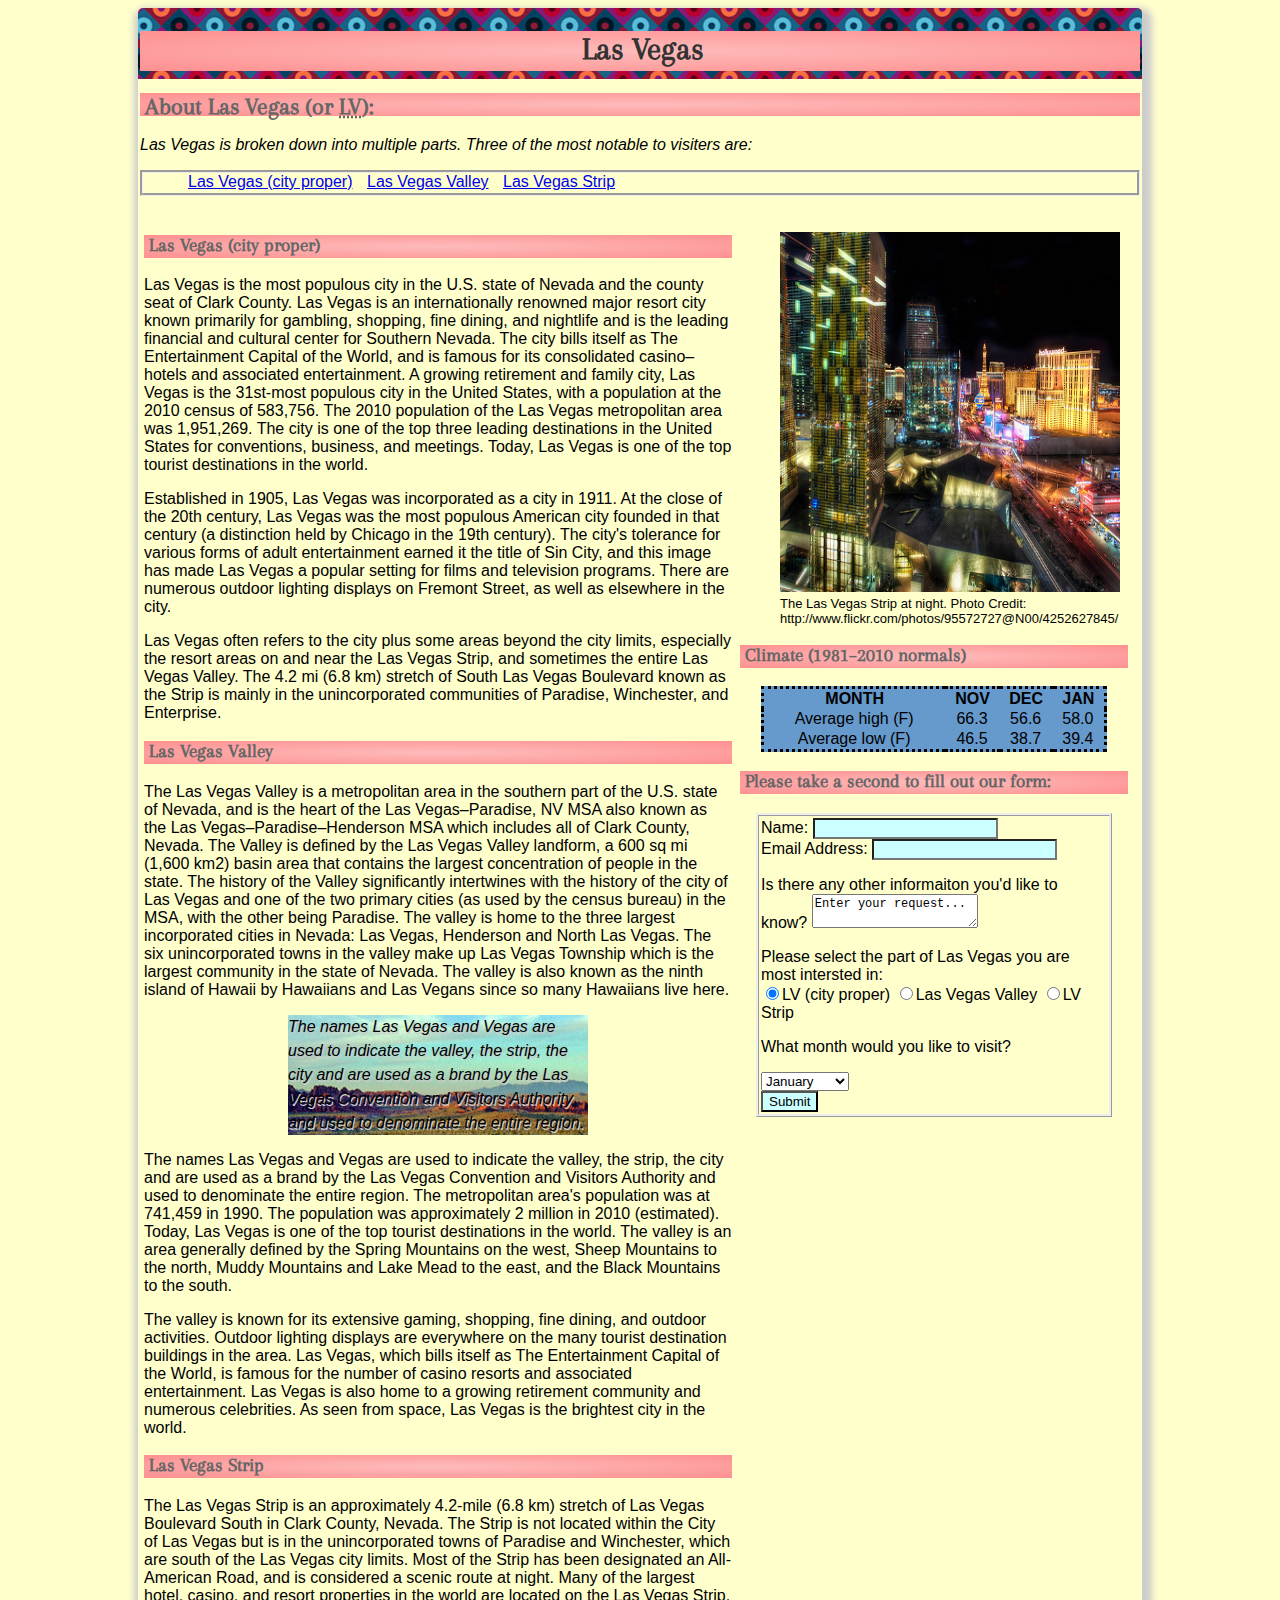
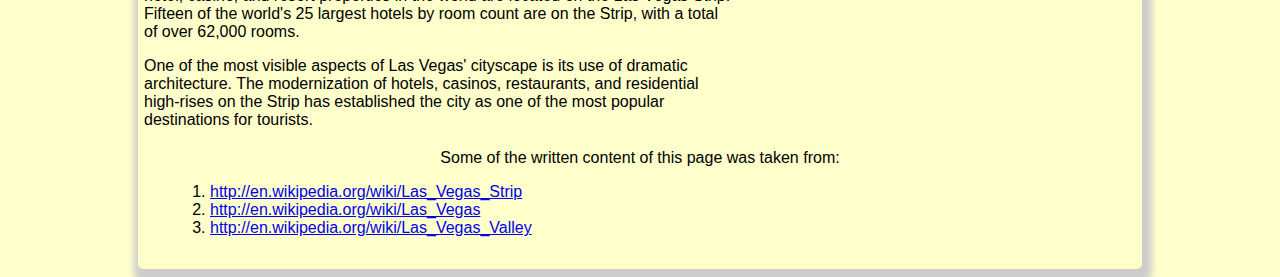
<file: final/index.html>
<!doctype html>
<html lang="en">
	<head>
    	<link href='http://fonts.googleapis.com/css?family=Arapey' rel='stylesheet' type='text/css'>
		<meta charset="UTF-8">
		<title>Untitled Document</title>
        <link href="css/styles.css" type="text/css" rel="stylesheet" />
	</head>

	<body>
    	<div id="wrapper">
            <header>
                <h1>Las Vegas</h1>
                
                <h2>About Las Vegas (or <abbr title="Las Vegas">LV</abbr>):</h2>           
                <p><em>Las Vegas is broken down into multiple parts. Three of the most notable to visiters are:</em></p>
                 <nav>
                    <ul>
                        <li class="nav"><a href="#cityproper">Las Vegas (city proper)</a></li>
                        <li class="nav"><a href="#valley">Las Vegas Valley</a></li>
                        <li class="nav"><a href="#strip">Las Vegas Strip</a></li>
                    </ul>
                 </nav>
             </header> 
             <!-- begin columns -->
             <div id="column1">
                <section>
                    <h3 id="cityproper">Las Vegas (city proper)</h3>
                    <p>Las Vegas is the most populous city in the U.S. state of Nevada and the county seat of Clark County. Las Vegas is an internationally renowned major resort city known primarily for gambling, shopping, fine dining, and nightlife and is the leading financial and cultural center for Southern Nevada. The city bills itself as The Entertainment Capital of the World, and is famous for its consolidated casino–hotels and associated entertainment. A growing retirement and family city, Las Vegas is the 31st-most populous city in the United States, with a population at the 2010 census of 583,756. The 2010 population of the Las Vegas metropolitan area was 1,951,269. The city is one of the top three leading destinations in the United States for conventions, business, and meetings. Today, Las Vegas is one of the top tourist destinations in the world.</p>
                   <p>Established in 1905, Las Vegas was incorporated as a city in 1911. At the close of the 20th century, Las Vegas was the most populous American city founded in that century (a distinction held by Chicago in the 19th century). The city's tolerance for various forms of adult entertainment earned it the title of Sin City, and this image has made Las Vegas a popular setting for films and television programs. There are numerous outdoor lighting displays on Fremont Street, as well as elsewhere in the city.</p>
                    <p>Las Vegas often refers to the city plus some areas beyond the city limits, especially the resort areas on and near the Las Vegas Strip, and sometimes the entire Las Vegas Valley. The 4.2 mi (6.8 km) stretch of South Las Vegas Boulevard known as the Strip is mainly in the unincorporated communities of Paradise, Winchester, and Enterprise.</p>
                </section>               
                <section>
                    <h3 id="valley">Las Vegas Valley</h3>
                    <p>The Las Vegas Valley is a metropolitan area in the southern part of the U.S. state of Nevada, and is the heart of the Las Vegas–Paradise, NV MSA also known as the Las Vegas–Paradise–Henderson MSA which includes all of Clark County, Nevada. The Valley is defined by the Las Vegas Valley landform, a 600 sq mi (1,600 km2) basin area that contains the largest concentration of people in the state. The history of the Valley significantly intertwines with the history of the city of Las Vegas and one of the two primary cities (as used by the census bureau) in the MSA, with the other being Paradise. The valley is home to the three largest incorporated cities in Nevada: Las Vegas, Henderson and North Las Vegas. The six unincorporated towns in the valley make up Las Vegas Township which is the largest community in the state of Nevada. The valley is also known as the ninth island of Hawaii by Hawaiians and Las Vegans since so many Hawaiians live here.</p>
                    <aside>
                        <blockquote><p>The names Las Vegas and Vegas are used to indicate the valley, the strip, the city and are used as a brand by the Las Vegas Convention and Visitors Authority and used to denominate the entire region.</p></blockquote>
                    </aside>
                    <p>The names Las Vegas and Vegas are used to indicate the valley, the strip, the city and are used as a brand by the Las Vegas Convention and Visitors Authority and used to denominate the entire region. The metropolitan area's population was at 741,459 in 1990. The population was approximately 2 million in 2010 (estimated). Today, Las Vegas is one of the top tourist destinations in the world. The valley is an area generally defined by the Spring Mountains on the west, Sheep Mountains to the north, Muddy Mountains and Lake Mead to the east, and the Black Mountains to the south.</p>
                    <p>The valley is known for its extensive gaming, shopping, fine dining, and outdoor activities. Outdoor lighting displays are everywhere on the many tourist destination buildings in the area. Las Vegas, which bills itself as The Entertainment Capital of the World, is famous for the number of casino resorts and associated entertainment. Las Vegas is also home to a growing retirement community and numerous celebrities. As seen from space, Las Vegas is the brightest city in the world.</p>
                </section>                
                <section>
                    <h3 id="strip">Las Vegas Strip</h3>
                    <p>The Las Vegas Strip is an approximately 4.2-mile (6.8 km) stretch of Las Vegas Boulevard South in Clark County, Nevada. The Strip is not located within the City of Las Vegas but is in the unincorporated towns of Paradise and Winchester, which are south of the Las Vegas city limits. Most of the Strip has been designated an All-American Road, and is considered a scenic route at night. Many of the largest hotel, casino, and resort properties in the world are located on the Las Vegas Strip. Fifteen of the world's 25 largest hotels by room count are on the Strip, with a total of over 62,000 rooms.</p>
                    <p>One of the most visible aspects of Las Vegas' cityscape is its use of dramatic architecture. The modernization of hotels, casinos, restaurants, and residential high-rises on the Strip has established the city as one of the most popular destinations for tourists.</p>
                </section>
            </div> <!-- end of column 1 -->
            
            <div id="column2">
                <figure>
                    <img src="images/lasvegas.jpg" class="stripimg" alt="The Las Vegas Strip" />
                    <br />
                    <figcaption>The Las Vegas Strip at night. Photo Credit:<br />
                   		http://www.flickr.com/photos/95572727@N00/4252627845/</figcaption>
                </figure>
                <h3>Climate (1981–2010 normals)</h3>
               <table>
                    <tr>
                        <th>Month</th>
                        <th>Nov</th>
                        <th>Dec</th>
                        <th>Jan</th>
                    </tr>
                    <tr>
                        <td>Average high (F)</td>
                        <td>66.3</td>
                        <td>56.6</td>
                        <td>58.0</td>
                    </tr>
                    <tr>
                        <td>Average low (F)</td>
                        <td>46.5</td>
                        <td>38.7</td>
                        <td>39.4</td>
                    </tr>
               </table>
               <h3>Please take a second to fill out our form:</h3>
               <form action="fakeform.html" method="post" id="form">
               	<label>Name: 
               		<input type="text" name="name" /> 
                </label>
                <br />
                <label>Email Address:
                	<input type="email" name="email" />
                </label>
                <p>Is there any other informaiton you'd like to know?
                	<textarea name="info">Enter your request...</textarea>
                </p>
                <p>Please select the part of Las Vegas you are most intersted in:
                	<br />
                    <input type="radio" name="interest" value="Las Vegas (city proper)" checked="checked" />LV (city proper)
                    <input type="radio" name="interest" value="Las Vegas Valley" />Las Vegas Valley
                    <input type="radio" name="interest" value="Las Vegas Strip" />LV Strip
                 </p>
                 <p>What month would you like to visit?</p>
                 <select name="month">
                 	<option value="January">January</option>
                    <option value="February">February</option>
                    <option value="March">March</option>
                    <option value="April">April</option>
                    <option value="May">May</option>
                    <option value="June">June</option>
                    <option value="July">July</option>
                    <option value="August">August</option>
                    <option value="September">September</option>
                    <option value="October">October</option>
                    <option value="November">November</option>
                    <option value="December">December</option>
                 </select>
                 <br />
                 <input type="submit" name="submit" value="Submit" />
               </form>
            </div> <!-- end of column 2 -->
                
                <footer>
                    <p>Some of the written content of this page was taken from:</p> 
                    <ol>
                        <li><a href="http://en.wikipedia.org/wiki/Las_Vegas_Strip">http://en.wikipedia.org/wiki/Las_Vegas_Strip</a></li>
                        <li><a href="http://en.wikipedia.org/wiki/Las_Vegas">http://en.wikipedia.org/wiki/Las_Vegas</a></li>
                        <li><a href="http://en.wikipedia.org/wiki/Las_Vegas_Valley">http://en.wikipedia.org/wiki/Las_Vegas_Valley</a></li>
                    </ol>
                </footer>
		</div> <!-- end of wrapper -->
	</body>
</html>
</file>
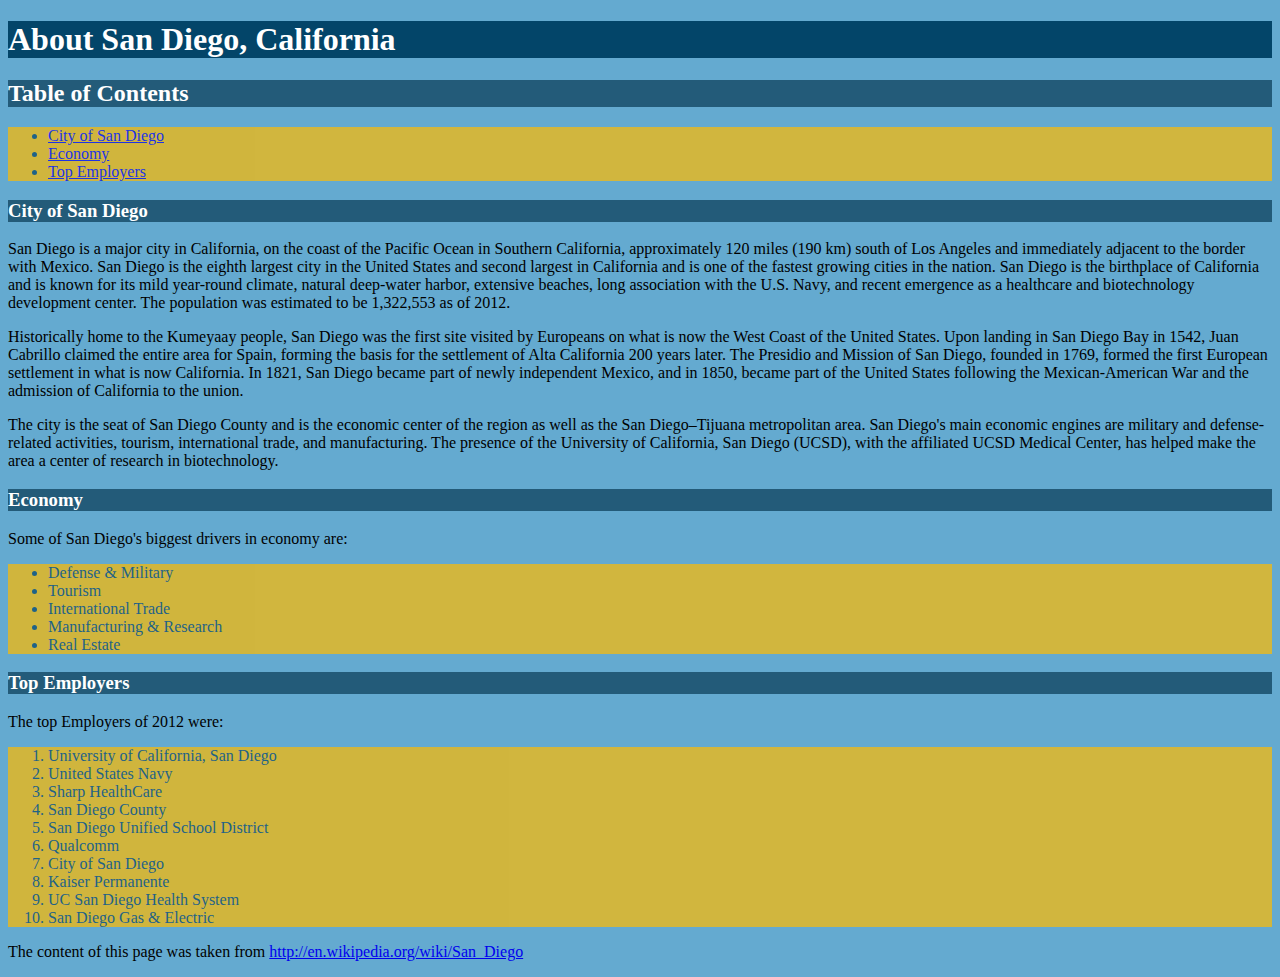
<file: color.html>
<!doctype html>
<html lang="en">
	<head>
		<meta charset="UTF-8">
		<title>Color - San Diego</title>
        <link href="css/styles.css" type="text/css" rel="stylesheet" />
	</head>

	<body>
    <h1>About San Diego, California</h1>
    <h2>Table of Contents</h2>
    <ul>
    	<li><a href="#city">City of San Diego</a></li>
        <li><a href="#economy">Economy</a></li>
        <li><a href="#employers">Top Employers</a></li>
    </ul>
    <h3 id="city">City of San Diego</h3>
    <p>San Diego is a major city in California, on the coast of the Pacific Ocean in Southern California, approximately 120 miles (190 km) south of Los Angeles and immediately adjacent to the border with Mexico. San Diego is the eighth largest city in the United States and second largest in California and is one of the fastest growing cities in the nation. San Diego is the birthplace of California and is known for its mild year-round climate, natural deep-water harbor, extensive beaches, long association with the U.S. Navy, and recent emergence as a healthcare and biotechnology development center. The population was estimated to be 1,322,553 as of 2012.</p>
	<p>Historically home to the Kumeyaay people, San Diego was the first site visited by Europeans on what is now the West Coast of the United States. Upon landing in San Diego Bay in 1542, Juan Cabrillo claimed the entire area for Spain, forming the basis for the settlement of Alta California 200 years later. The Presidio and Mission of San Diego, founded in 1769, formed the first European settlement in what is now California. In 1821, San Diego became part of newly independent Mexico, and in 1850, became part of the United States following the Mexican-American War and the admission of California to the union.</p>
	<p>The city is the seat of San Diego County and is the economic center of the region as well as the San Diego–Tijuana metropolitan area. San Diego's main economic engines are military and defense-related activities, tourism, international trade, and manufacturing. The presence of the University of California, San Diego (UCSD), with the affiliated UCSD Medical Center, has helped make the area a center of research in biotechnology.</p>
    <h3 id="economy">Economy</h3>
    <p>Some of San Diego's biggest drivers in economy are:</p>
    <ul>
    	<li>Defense & Military</li>
        <li>Tourism</li>
        <li>International Trade</li>
        <li>Manufacturing & Research</li>
        <li>Real Estate</li>
    </ul>
    <h3 id="employers">Top Employers</h3>
    <p>The top Employers of 2012 were:</p>
    <ol>
    	<li>University of California, San Diego</li>
        <li>United States Navy</li>
        <li>Sharp HealthCare</li>
        <li>San Diego County</li>
        <li>San Diego Unified School District</li>
        <li>Qualcomm</li>
        <li>City of San Diego</li>
        <li>Kaiser Permanente</li>
        <li>UC San Diego Health System</li>
        <li>San Diego Gas & Electric</li>
    </ol>
    
    
    <p>The content of this page was taken from <a href="http://en.wikipedia.org/wiki/San_Diego">http://en.wikipedia.org/wiki/San_Diego</a></p>

	</body>
</html>
</file>
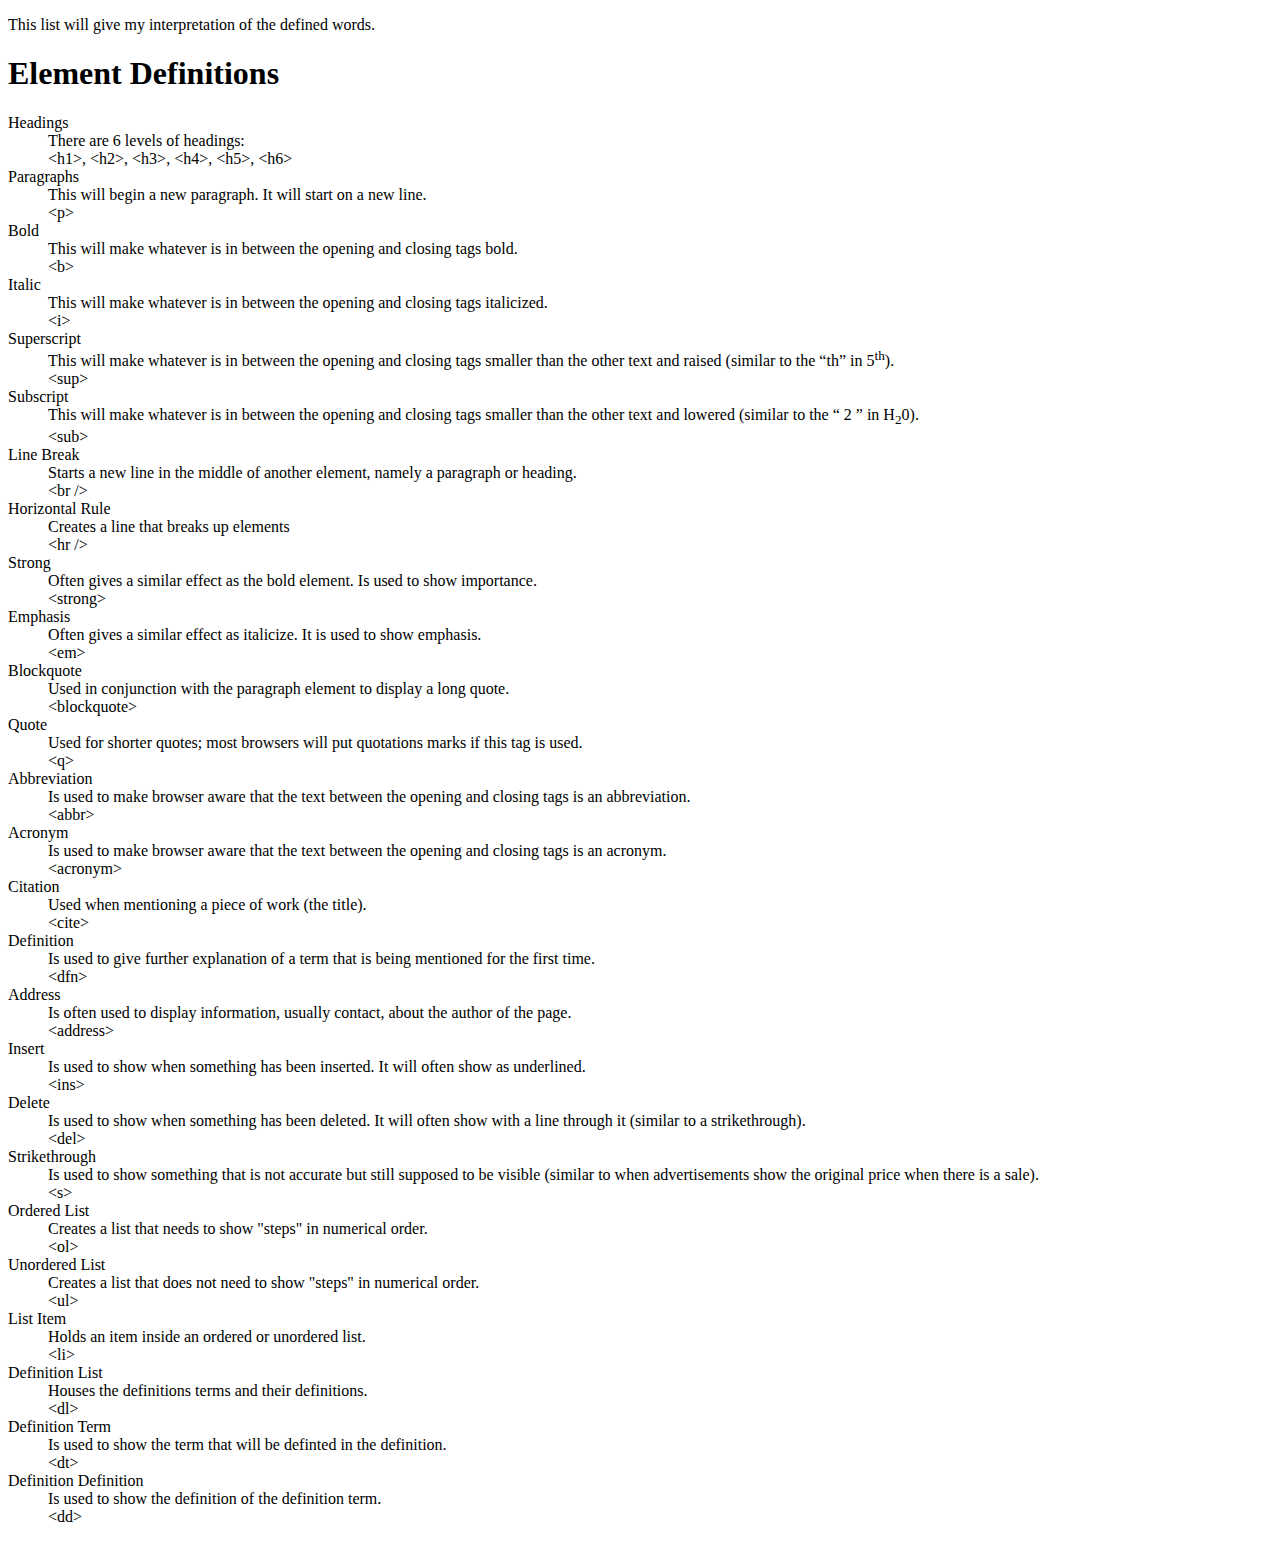
<file: element_definitions.html>
<!doctype html>
<html lang="en">
	<head>
		<meta charset="UTF-8">
		<title>Untitled Document</title>
	</head>

	<body>
    	<p>This list will give my interpretation of the defined words.</p>
        <h1>Element Definitions</h1>
    	<dl>
        	<dt>Headings</dt>
            <dd>There are 6 levels of headings:</dd>
            <dd>&#60;h1&#62;, &#60;h2&#62;, &#60;h3&#62;, &#60;h4&#62;, &#60;h5&#62;, &#60;h6&#62;</dd>
            <dt>Paragraphs</dt>
            <dd>This will begin a new paragraph. It will start on a new line.</dd>
            <dd>&#60;p&#62;</dd>
            <dt>Bold</dt>
            <dd>This will make whatever is in between the opening and closing tags bold.</dd>
            <dd>&#60;b&#62;</dd>
            <dt>Italic</dt>
            <dd>This will make whatever is in between the opening and closing tags italicized.</dd>
            <dd>&#60;i&#62;</dd>
            <dt>Superscript</dt>
            <dd>This will make whatever is in between the opening and closing tags smaller than the other text and raised (similar to the &#8220;th&#8221; in 5<sup>th</sup>).</dd>
            <dd>&#60;sup&#62;</dd>
            <dt>Subscript</dt>
            <dd>This will make whatever is in between the opening and closing tags smaller than the other text and lowered (similar to the &#8220; 2 &#8221; in H<sub>2</sub>0).</dd>
            <dd>&#60;sub&#62;</dd>
            <dt>Line Break</dt>
            <dd>Starts a new line in the middle of another element, namely a paragraph or heading.</dd>
            <dd>&#60;br /&#62;</dd>
            <dt>Horizontal Rule</dt>
            <dd>Creates a line that breaks up elements</dd>
            <dd>&#60;hr /&#62;</dd>
            <dt>Strong</dt>
            <dd>Often gives a similar effect as the bold element. Is used to show importance.</dd>
            <dd>&#60;strong&#62;</dd>
            <dt>Emphasis</dt>
            <dd>Often gives a similar effect as italicize. It is used to show emphasis.</dd>
            <dd>&#60;em&#62;</dd>
            <dt>Blockquote</dt>
            <dd>Used in conjunction with the paragraph element to display a long quote.</dd>
            <dd>&#60;blockquote&#62;</dd>
            <dt>Quote</dt>
            <dd>Used for shorter quotes; most browsers will put quotations marks if this tag is used.</dd>
            <dd>&#60;q&#62;</dd>
            <dt>Abbreviation</dt>
            <dd>Is used to make browser aware that the text between the opening and closing tags is an abbreviation.</dd>
            <dd>&#60;abbr&#62;</dd>
            <dt>Acronym</dt>
            <dd>Is used to make browser aware that the text between the opening and closing tags is an acronym.</dd>
            <dd>&#60;acronym&#62;</dd>
            <dt>Citation</dt>
            <dd>Used when mentioning a piece of work (the title).</dd>
            <dd>&#60;cite&#62;</dd>
            <dt>Definition</dt>
            <dd>Is used to give further explanation of a term that is being mentioned for the first time. </dd>
            <dd>&#60;dfn&#62;</dd>
            <dt>Address</dt>
            <dd>Is often used to display information, usually contact, about the author of the page.</dd>
            <dd>&#60;address&#62;</dd>
            <dt>Insert</dt>
            <dd>Is used to show when something has been inserted. It will often show as underlined. </dd>
            <dd>&#60;ins&#62;</dd>
            <dt>Delete</dt>
            <dd>Is used to show when something has been deleted. It will often show with a line through it (similar to a strikethrough).</dd>
            <dd>&#60;del&#62;</dd>
            <dt>Strikethrough</dt>
            <dd>Is used to show something that is not accurate but still supposed to be visible (similar to when advertisements show the original price when there is a sale).</dd>
            <dd>&#60;s&#62;</dd>
            <dt>Ordered List</dt>
            <dd>Creates a list that needs to show "steps" in numerical order.</dd>
            <dd>&#60;ol&#62;</dd>
            <dt>Unordered List</dt>
            <dd>Creates a list that does not need to show "steps" in numerical order.</dd>
            <dd>&#60;ul&#62;</dd>
            <dt>List Item</dt>
            <dd>Holds an item inside an ordered or unordered list.</dd>
            <dd>&#60;li&#62;</dd>
            <dt>Definition List</dt>
            <dd>Houses the definitions terms and their definitions.</dd>
            <dd>&#60;dl&#62;</dd>
            <dt>Definition Term</dt>
            <dd>Is used to show the term that will be definted in the definition.</dd>
            <dd>&#60;dt&#62;</dd>
            <dt>Definition Definition</dt>
            <dd>Is used to show the definition of the definition term.</dd>
            <dd>&#60;dd&#62;</dd>
        </dl>
	</body>
</html>
</file>
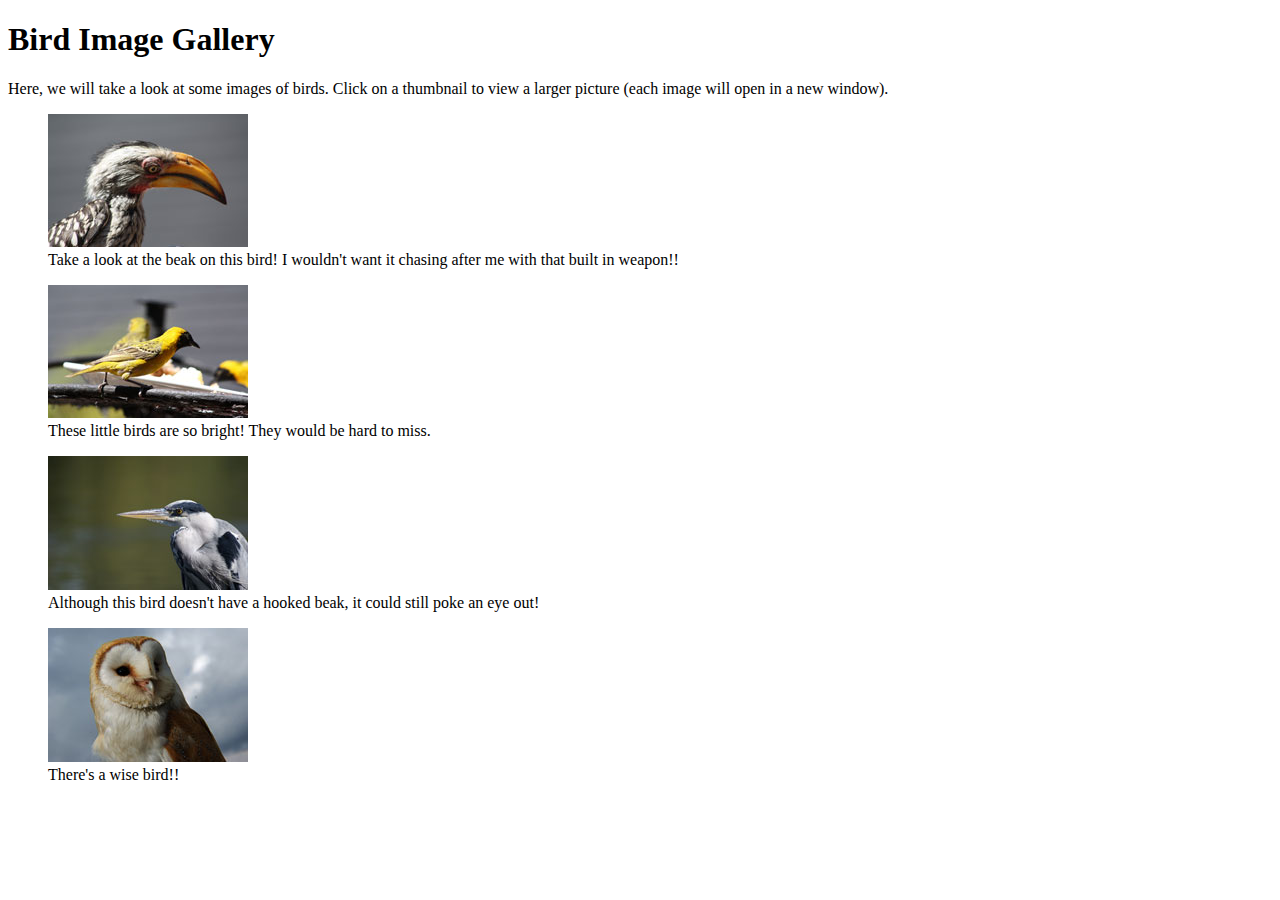
<file: gallery.html>
<!doctype html>
<html lang="en">
	<head>
		<meta charset="UTF-8">
		<title>Bird Image Gallery</title>
	</head>

	<body>
    	<h1>Bird Image Gallery</h1>
        <p>Here, we will take a look at some images of birds. Click on a thumbnail to view a larger picture (each image will open in a new window).</p>
        <figure>
        	<a href="images/bird1.jpg" target="_blank"><img src="images/tn-bird1.jpg" alt="Image of bird with long, hooked, orange beak" /></a>
            <br />
            <figcaption>Take a look at the beak on this bird! I wouldn't want it chasing after me with that built in weapon!!</figcaption>
        </figure>
        <figure>
        	<a href="images/bird2.jpg" target="_blank"><img src="images/tn-bird2.jpg" alt="Image of little yellow birds"/></a>
            <br />
            <figcaption>These little birds are so bright! They would be hard to miss.</figcaption>
        </figure>
        <figure>
        	<a href="images/bird3.jpg" target="_blank"><img src="images/tn-bird3.jpg" alt="Image of grey bird with small, pointed beak."/></a>
            <br />
            <figcaption>Although this bird doesn't have a hooked beak, it could still poke an eye out!</figcaption>
        </figure>
        <figure>
        	<a href="images/bird4.jpg" target="_blank"><img src="images/tn-bird4.jpg" alt="Image of owl." /></a>
            <br />
            <figcaption>There's a wise bird!!</figcaption>
        </figure>
	</body>
</html>
</file>
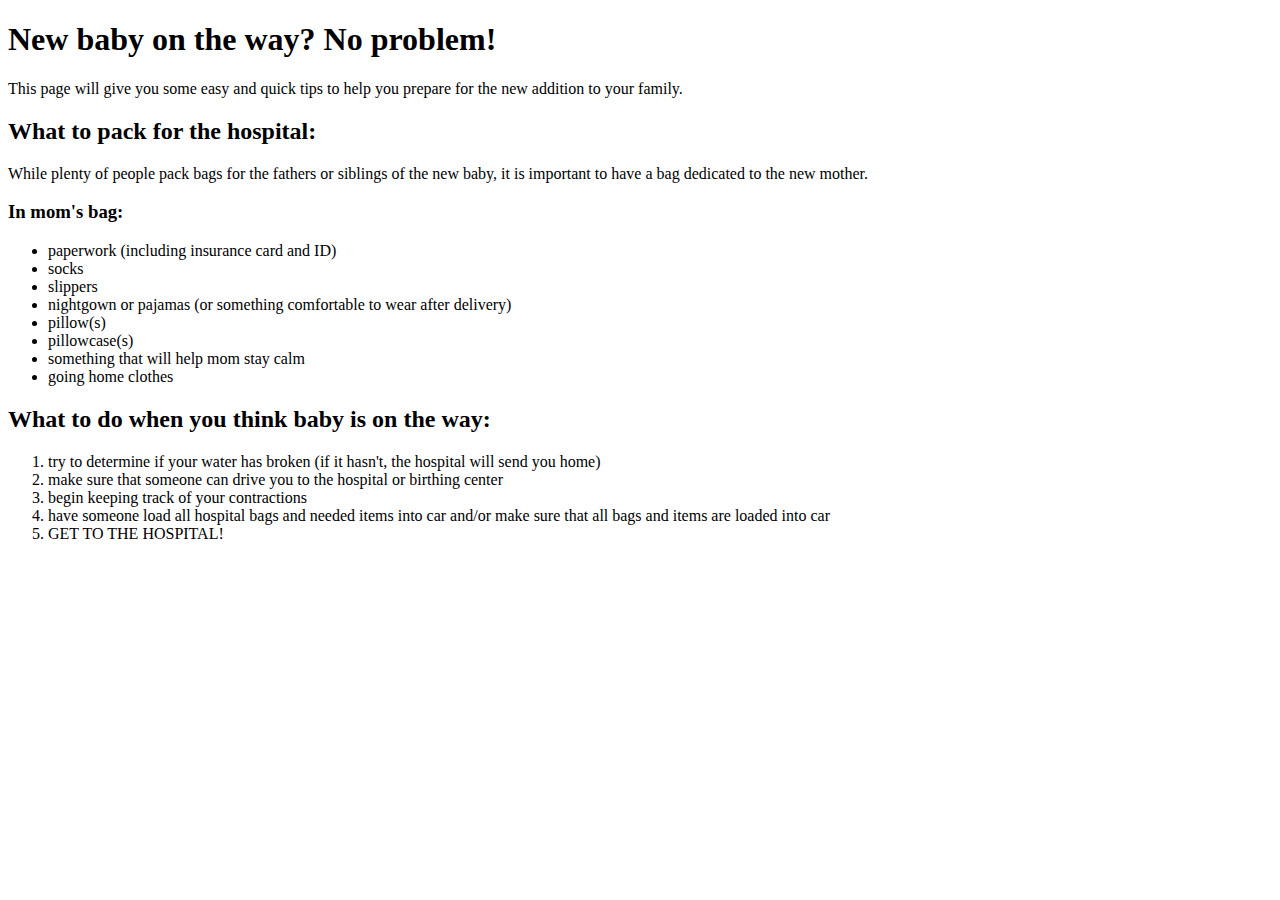
<file: newBabyHelp.html>
<!doctype html>
<html lang="en">
	<head>
		<meta charset="UTF-8">
		<title>A Little Pre-Birth Help</title>
	</head>

	<body>	
    	<h1>New baby on the way? No problem!</h1>
        <p>This page will give you some easy and quick tips to help you prepare for the new addition to your family.</p>
        	<h2>What to pack for the hospital:</h2>
            	<p>While plenty of people pack bags for the fathers or siblings of the new baby, it is important to have a bag dedicated to the new mother.</p>
                <h3>In mom's bag:</h3>
            	<ul>
                	<li>paperwork (including insurance card and ID)</li>
                    <li>socks</li>
                    <li>slippers</li>
                    <li>nightgown or pajamas (or something comfortable to wear after delivery)</li>
                    <li>pillow(s)</li>
                    <li>pillowcase(s)</li>
                    <li>something that will help mom stay calm</li>
                    <li>going home clothes</li> 
                </ul>
            <h2>What to do when you think baby is on the way:</h2>
            	<ol>
                	<li>try to determine if your water has broken (if it hasn't, the hospital will send you home)</li>
                    <li>make sure that someone can drive you to the hospital or birthing center</li>
                    <li>begin keeping track of your contractions</li>
                    <li>have someone load all hospital bags and needed items into car and/or make sure that all bags and items are loaded into car</li>
                    <li>GET TO THE HOSPITAL!</li>
                </ol>
	</body>
</html>
</file>
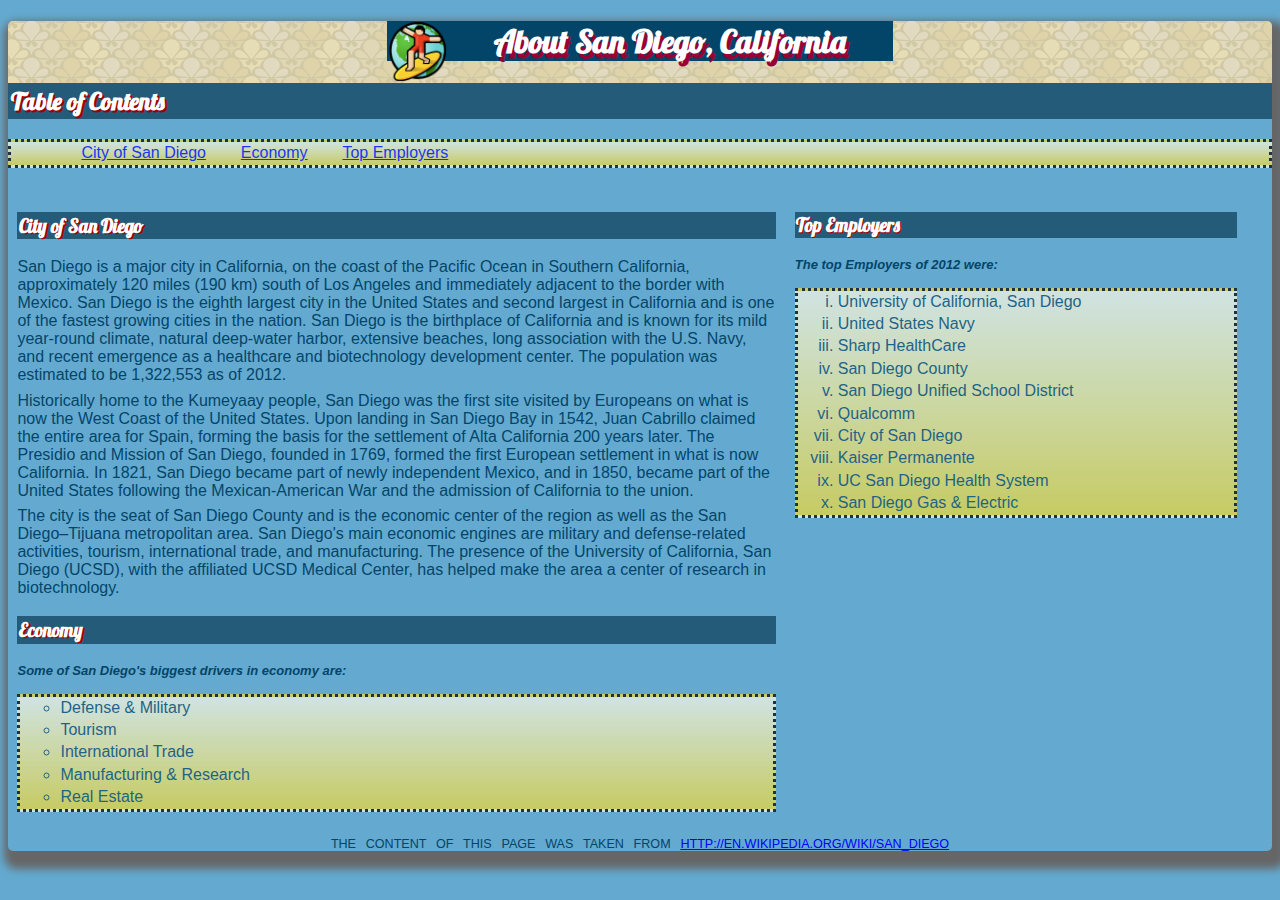
<file: backgrounds/backgrounds.html>
<!doctype html>
<html lang="en">
	<head>
    	<link href='http://fonts.googleapis.com/css?family=Lobster' rel='stylesheet' type='text/css'>
		<meta charset="UTF-8">
		<title>Color - San Diego</title>
        <link href="css/styles.css" type="text/css" rel="stylesheet" />
	</head>

	<body>
    <div id="wrapper">
    	<div id="header">
        	<img src="images/surfer.png" class="icon" alt="surfer icon" />
    		<h1>About San Diego, California</h1>
    	 </div>
    	<h2>Table of Contents</h2>
   		<ul>
    		<li class="toc"><a href="#city">City of San Diego</a></li>
        	<li class="toc"><a href="#economy">Economy</a></li>
        	<li class="toc"><a href="#employers">Top Employers</a></li>
    	</ul>
        <div id="column1">
    		<h3 id="city">City of San Diego</h3>
    		<p>San Diego is a major city in California, on the coast of the Pacific Ocean in Southern California, approximately 120 miles (190 km) south of Los Angeles and immediately adjacent to the border with Mexico. San Diego is the eighth largest city in the United States and second largest in California and is one of the fastest growing cities in the nation. San Diego is the birthplace of California and is known for its mild year-round climate, natural deep-water harbor, extensive beaches, long association with the U.S. Navy, and recent emergence as a healthcare and biotechnology development center. The population was estimated to be 1,322,553 as of 2012.</p>
			<p>Historically home to the Kumeyaay people, San Diego was the first site visited by Europeans on what is now the West Coast of the United States. Upon landing in San Diego Bay in 1542, Juan Cabrillo claimed the entire area for Spain, forming the basis for the settlement of Alta California 200 years later. The Presidio and Mission of San Diego, founded in 1769, formed the first European settlement in what is now California. In 1821, San Diego became part of newly independent Mexico, and in 1850, became part of the United States following the Mexican-American War and the admission of California to the union.</p>
			<p>The city is the seat of San Diego County and is the economic center of the region as well as the San Diego–Tijuana metropolitan area. San Diego's main economic engines are military and defense-related activities, tourism, international trade, and manufacturing. The presence of the University of California, San Diego (UCSD), with the affiliated UCSD Medical Center, has helped make the area a center of research in biotechnology.</p>
    		<h3 id="economy">Economy</h3>
    		<p class="listheading">Some of San Diego's biggest drivers in economy are:</p>
    		<ul>
    			<li>Defense & Military</li>
        		<li>Tourism</li>
        		<li>International Trade</li>
        		<li>Manufacturing & Research</li>
        		<li>Real Estate</li>
    		</ul>
        </div>
        <div id="column2">
    		<h3 id="employers">Top Employers</h3>
    		<p class="listheading">The top Employers of 2012 were:</p>
    		<ol>
    			<li>University of California, San Diego</li>
        		<li>United States Navy</li>
        		<li>Sharp HealthCare</li>
        		<li>San Diego County</li>
        		<li>San Diego Unified School District</li>
        		<li>Qualcomm</li>
        		<li>City of San Diego</li>
        		<li>Kaiser Permanente</li>
        		<li>UC San Diego Health System</li>
        		<li>San Diego Gas & Electric</li>
    		</ol>
    	</div>
    
    	<div id="footer">
    		<p id="source">The content of this page was taken from <a href="http://en.wikipedia.org/wiki/San_Diego">http://en.wikipedia.org/wiki/San_Diego</a></p>
        </div>
	</div>
	</body>
</html>
</file>
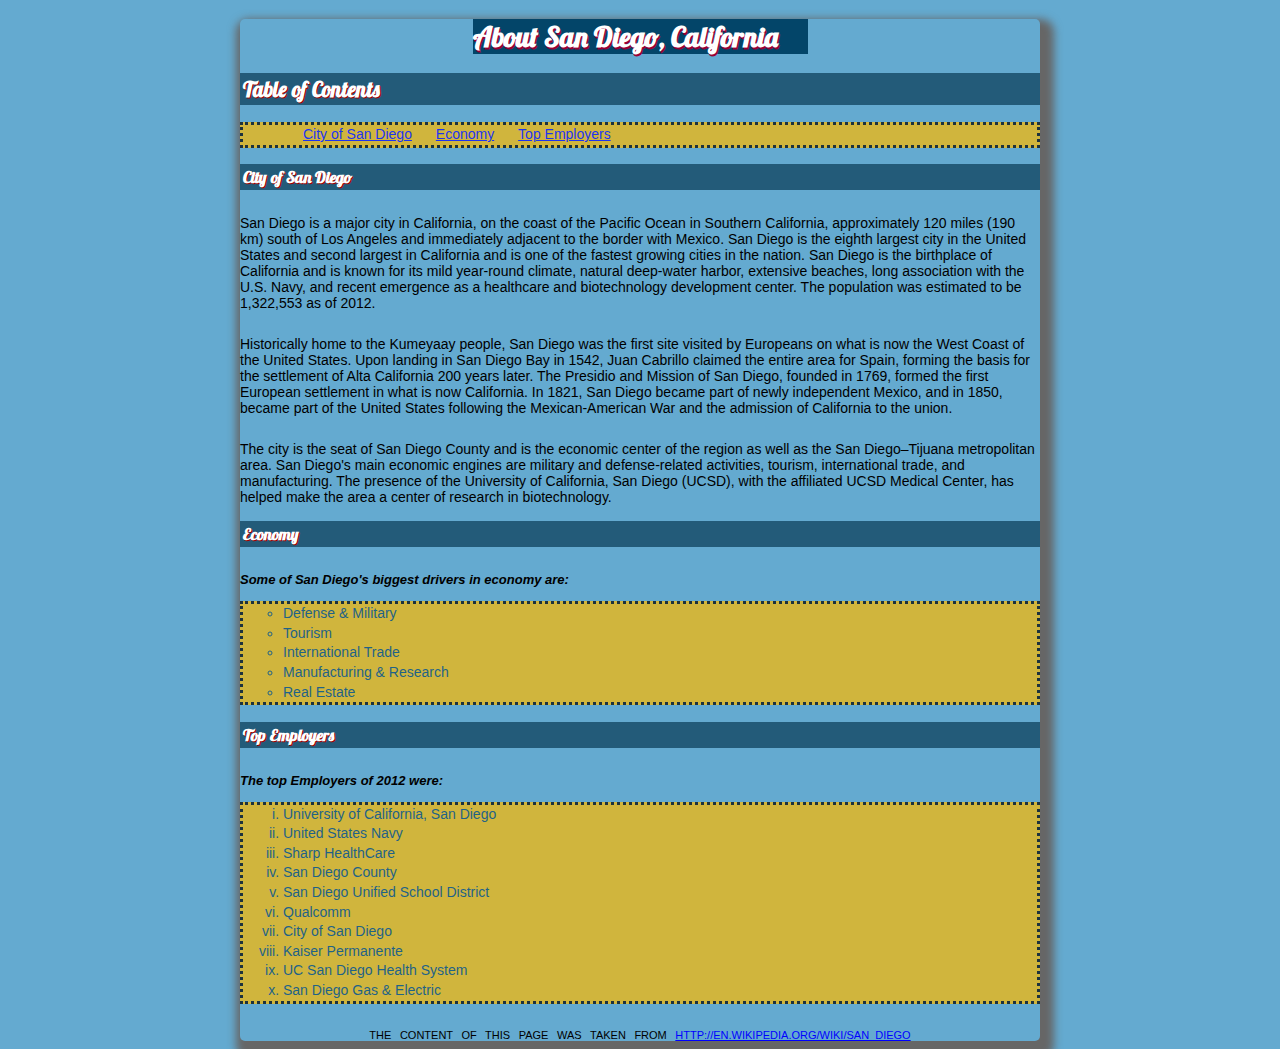
<file: box/box-model.html>
<!doctype html>
<html lang="en">
	<head>
    	<link href='http://fonts.googleapis.com/css?family=Lobster' rel='stylesheet' type='text/css'>
		<meta charset="UTF-8">
		<title>Color - San Diego</title>
        <link href="css/styles.css" type="text/css" rel="stylesheet" />
	</head>

	<body>
    <div id="wrapper">
    	<div id="header">
    		<h1>About San Diego, California</h1>
    	 </div>
    	<h2>Table of Contents</h2>
   		<ul>
    		<li class="toc"><a href="#city">City of San Diego</a></li>
        	<li class="toc"><a href="#economy">Economy</a></li>
        	<li class="toc"><a href="#employers">Top Employers</a></li>
    	</ul>
    	<h3 id="city">City of San Diego</h3>
    	<p>San Diego is a major city in California, on the coast of the Pacific Ocean in Southern California, approximately 120 miles (190 km) south of Los Angeles and immediately adjacent to the border with Mexico. San Diego is the eighth largest city in the United States and second largest in California and is one of the fastest growing cities in the nation. San Diego is the birthplace of California and is known for its mild year-round climate, natural deep-water harbor, extensive beaches, long association with the U.S. Navy, and recent emergence as a healthcare and biotechnology development center. The population was estimated to be 1,322,553 as of 2012.</p>
		<p>Historically home to the Kumeyaay people, San Diego was the first site visited by Europeans on what is now the West Coast of the United States. Upon landing in San Diego Bay in 1542, Juan Cabrillo claimed the entire area for Spain, forming the basis for the settlement of Alta California 200 years later. The Presidio and Mission of San Diego, founded in 1769, formed the first European settlement in what is now California. In 1821, San Diego became part of newly independent Mexico, and in 1850, became part of the United States following the Mexican-American War and the admission of California to the union.</p>
		<p>The city is the seat of San Diego County and is the economic center of the region as well as the San Diego–Tijuana metropolitan area. San Diego's main economic engines are military and defense-related activities, tourism, international trade, and manufacturing. The presence of the University of California, San Diego (UCSD), with the affiliated UCSD Medical Center, has helped make the area a center of research in biotechnology.</p>
    	<h3 id="economy">Economy</h3>
    	<p class="listheading">Some of San Diego's biggest drivers in economy are:</p>
    	<ul>
    		<li>Defense & Military</li>
        	<li>Tourism</li>
        	<li>International Trade</li>
        	<li>Manufacturing & Research</li>
        	<li>Real Estate</li>
    	</ul>
    	<h3 id="employers">Top Employers</h3>
    	<p class="listheading">The top Employers of 2012 were:</p>
    	<ol>
    		<li>University of California, San Diego</li>
        	<li>United States Navy</li>
        	<li>Sharp HealthCare</li>
        	<li>San Diego County</li>
        	<li>San Diego Unified School District</li>
        	<li>Qualcomm</li>
        	<li>City of San Diego</li>
        	<li>Kaiser Permanente</li>
        	<li>UC San Diego Health System</li>
        	<li>San Diego Gas & Electric</li>
    	</ol>
    
    
    	<p id="source">The content of this page was taken from <a href="http://en.wikipedia.org/wiki/San_Diego">http://en.wikipedia.org/wiki/San_Diego</a></p>
	</div>
	</body>
</html>
</file>
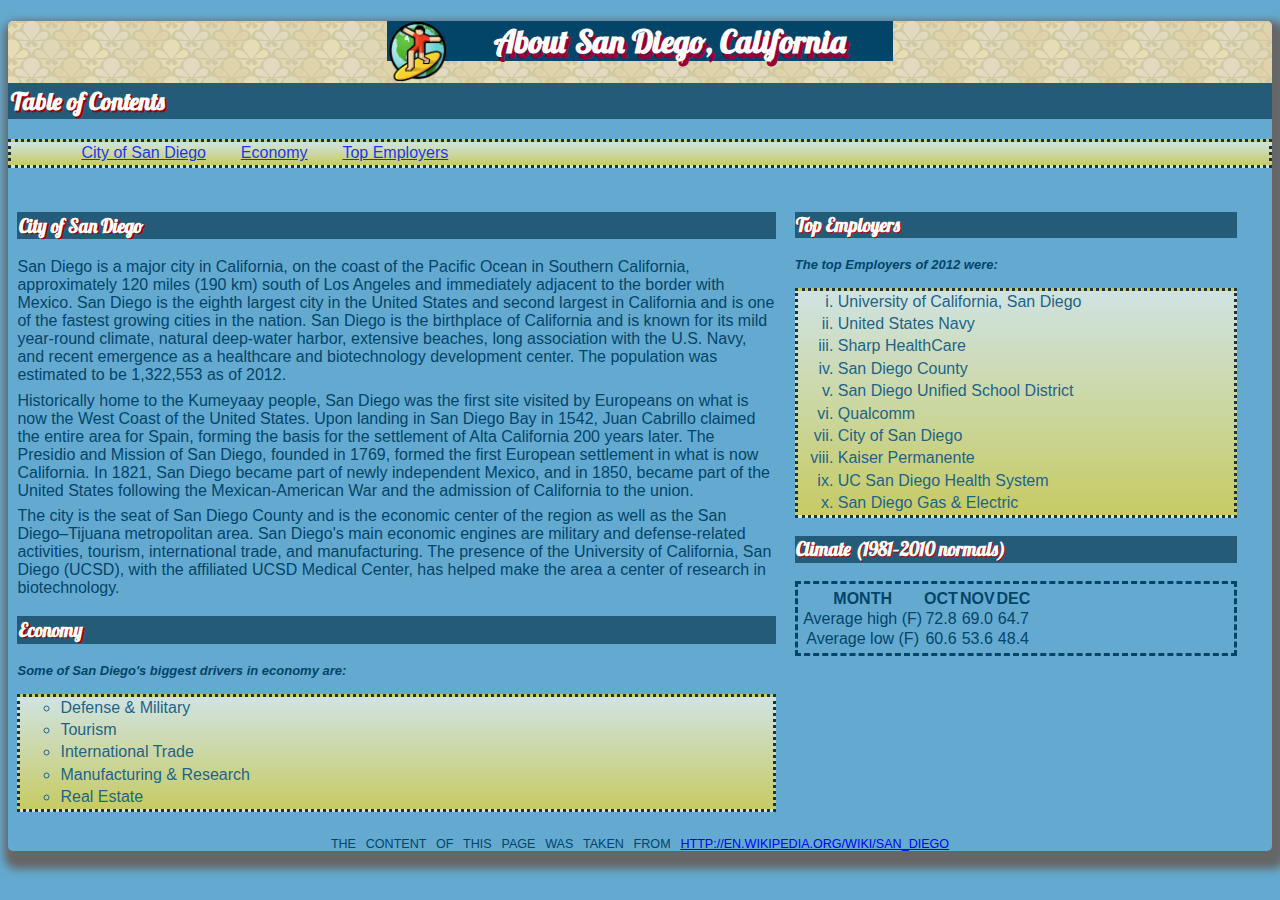
<file: html5/html5-layout-tables.html>
<!doctype html>
<html lang="en">
	<head>
    	<link href='http://fonts.googleapis.com/css?family=Lobster' rel='stylesheet' type='text/css'>
		<meta charset="UTF-8">
		<title>Color - San Diego</title>
        <link href="css/styles.css" type="text/css" rel="stylesheet" />
        <!--[if lt IE 9]>
		<script src="dist/html5shiv.js"></script>
		<![endif]-->
	</head>

	<body>
    <div id="wrapper">
    	<header>
        	<img src="images/surfer.png" class="icon" alt="surfer icon" />
    		<h1>About San Diego, California</h1>
    	 </header>
    	<nav>
        	<h2>Table of Contents</h2>
   			<ul>
    			<li class="toc"><a href="#city">City of San Diego</a></li>
        		<li class="toc"><a href="#economy">Economy</a></li>
        		<li class="toc"><a href="#employers">Top Employers</a></li>
    		</ul>
        </nav>
        <div id="column1">
    		<section>
            	<h3 id="city">City of San Diego</h3>
    			<p>San Diego is a major city in California, on the coast of the Pacific Ocean in Southern California, approximately 120 miles (190 km) south of Los Angeles and immediately adjacent to the border with Mexico. San Diego is the eighth largest city in the United States and second largest in California and is one of the fastest growing cities in the nation. San Diego is the birthplace of California and is known for its mild year-round climate, natural deep-water harbor, extensive beaches, long association with the U.S. Navy, and recent emergence as a healthcare and biotechnology development center. The population was estimated to be 1,322,553 as of 2012.</p>
				<p>Historically home to the Kumeyaay people, San Diego was the first site visited by Europeans on what is now the West Coast of the United States. Upon landing in San Diego Bay in 1542, Juan Cabrillo claimed the entire area for Spain, forming the basis for the settlement of Alta California 200 years later. The Presidio and Mission of San Diego, founded in 1769, formed the first European settlement in what is now California. In 1821, San Diego became part of newly independent Mexico, and in 1850, became part of the United States following the Mexican-American War and the admission of California to the union.</p>
				<p>The city is the seat of San Diego County and is the economic center of the region as well as the San Diego–Tijuana metropolitan area. San Diego's main economic engines are military and defense-related activities, tourism, international trade, and manufacturing. The presence of the University of California, San Diego (UCSD), with the affiliated UCSD Medical Center, has helped make the area a center of research in biotechnology.</p>
            </section>
            <aside>
    			<h3 id="economy">Economy</h3>
    			<p class="listheading">Some of San Diego's biggest drivers in economy are:</p>
    			<ul>
    				<li>Defense & Military</li>
        			<li>Tourism</li>
        			<li>International Trade</li>
        			<li>Manufacturing & Research</li>
        			<li>Real Estate</li>
    			</ul>
            </aside>
        </div>
        <div id="column2">
        	<aside>
    			<h3 id="employers">Top Employers</h3>
    			<p class="listheading">The top Employers of 2012 were:</p>
    			<ol>
    				<li>University of California, San Diego</li>
        			<li>United States Navy</li>
        			<li>Sharp HealthCare</li>
        			<li>San Diego County</li>
        			<li>San Diego Unified School District</li>
        			<li>Qualcomm</li>
        			<li>City of San Diego</li>
        			<li>Kaiser Permanente</li>
        			<li>UC San Diego Health System</li>
        			<li>San Diego Gas & Electric</li>
            	</ol>
           <h3>Climate (1981–2010 normals)</h3>
           <table>
           		<tr>
                	<th>Month</th>
                	<th>Oct</th>
                    <th>Nov</th>
                    <th>Dec</th>
                </tr>
                <tr>
                	<td>Average high (F)</td>
                    <td>72.8</td>
                    <td>69.0</td>
                    <td>64.7</td>
                </tr>
                <tr>
                	<td>Average low (F)</td>
                    <td>60.6</td>
                    <td>53.6</td>
                    <td>48.4</td>
                </tr>
           </table>
           </aside>     
    	</div>
    
    	<footer>
    		<p id="source">The content of this page was taken from <a href="http://en.wikipedia.org/wiki/San_Diego">http://en.wikipedia.org/wiki/San_Diego</a></p>
        </footer>
	</div>
	</body>
</html>
</file>
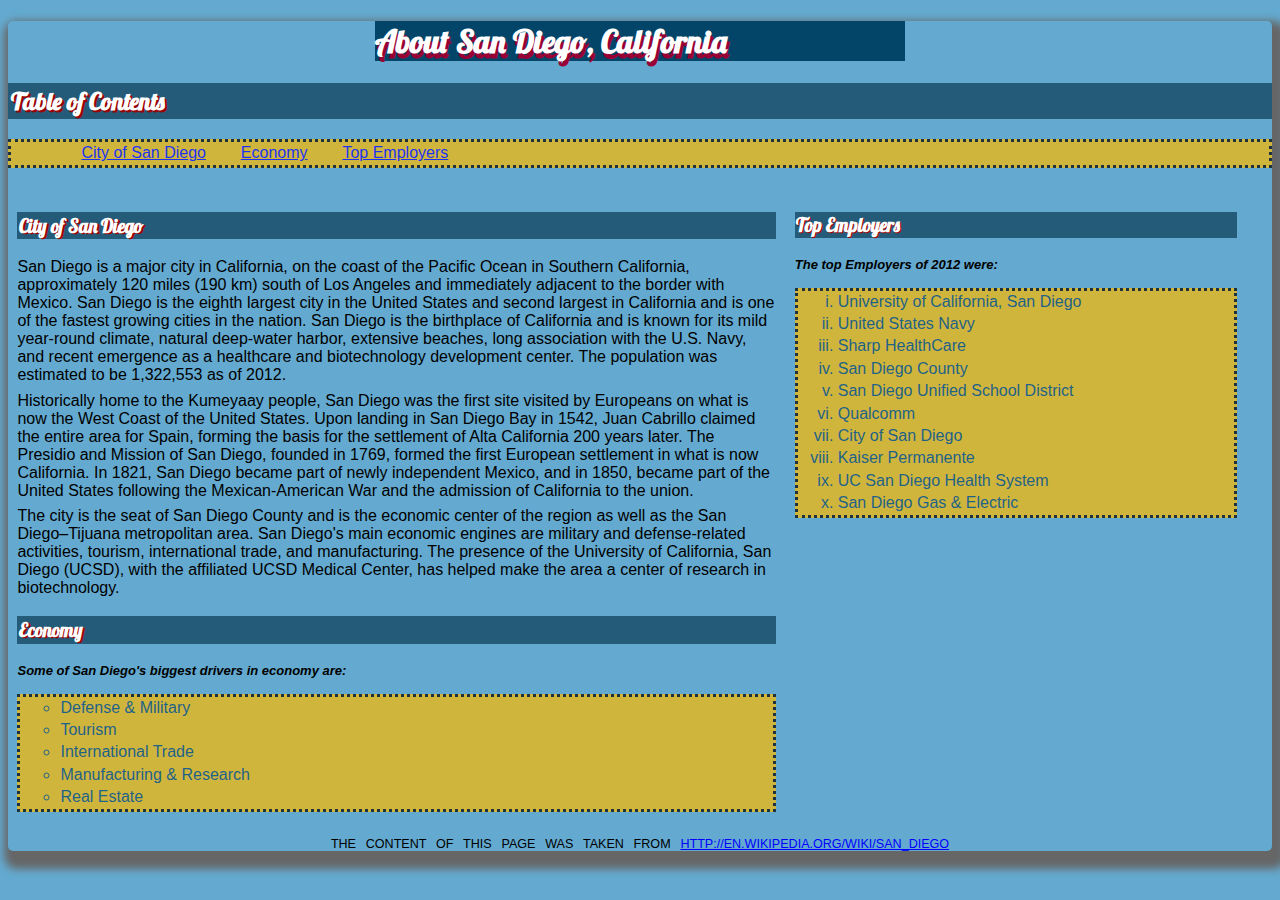
<file: layout/layout.html>
<!doctype html>
<html lang="en">
	<head>
    	<link href='http://fonts.googleapis.com/css?family=Lobster' rel='stylesheet' type='text/css'>
		<meta charset="UTF-8">
		<title>Color - San Diego</title>
        <link href="css/styles.css" type="text/css" rel="stylesheet" />
	</head>

	<body>
    <div id="wrapper">
    	<div id="header">
    		<h1>About San Diego, California</h1>
    	 </div>
    	<h2>Table of Contents</h2>
   		<ul>
    		<li class="toc"><a href="#city">City of San Diego</a></li>
        	<li class="toc"><a href="#economy">Economy</a></li>
        	<li class="toc"><a href="#employers">Top Employers</a></li>
    	</ul>
        <div id="column1">
    		<h3 id="city">City of San Diego</h3>
    		<p>San Diego is a major city in California, on the coast of the Pacific Ocean in Southern California, approximately 120 miles (190 km) south of Los Angeles and immediately adjacent to the border with Mexico. San Diego is the eighth largest city in the United States and second largest in California and is one of the fastest growing cities in the nation. San Diego is the birthplace of California and is known for its mild year-round climate, natural deep-water harbor, extensive beaches, long association with the U.S. Navy, and recent emergence as a healthcare and biotechnology development center. The population was estimated to be 1,322,553 as of 2012.</p>
			<p>Historically home to the Kumeyaay people, San Diego was the first site visited by Europeans on what is now the West Coast of the United States. Upon landing in San Diego Bay in 1542, Juan Cabrillo claimed the entire area for Spain, forming the basis for the settlement of Alta California 200 years later. The Presidio and Mission of San Diego, founded in 1769, formed the first European settlement in what is now California. In 1821, San Diego became part of newly independent Mexico, and in 1850, became part of the United States following the Mexican-American War and the admission of California to the union.</p>
			<p>The city is the seat of San Diego County and is the economic center of the region as well as the San Diego–Tijuana metropolitan area. San Diego's main economic engines are military and defense-related activities, tourism, international trade, and manufacturing. The presence of the University of California, San Diego (UCSD), with the affiliated UCSD Medical Center, has helped make the area a center of research in biotechnology.</p>
    		<h3 id="economy">Economy</h3>
    		<p class="listheading">Some of San Diego's biggest drivers in economy are:</p>
    		<ul>
    			<li>Defense & Military</li>
        		<li>Tourism</li>
        		<li>International Trade</li>
        		<li>Manufacturing & Research</li>
        		<li>Real Estate</li>
    		</ul>
        </div>
        <div id="column2">
    		<h3 id="employers">Top Employers</h3>
    		<p class="listheading">The top Employers of 2012 were:</p>
    		<ol>
    			<li>University of California, San Diego</li>
        		<li>United States Navy</li>
        		<li>Sharp HealthCare</li>
        		<li>San Diego County</li>
        		<li>San Diego Unified School District</li>
        		<li>Qualcomm</li>
        		<li>City of San Diego</li>
        		<li>Kaiser Permanente</li>
        		<li>UC San Diego Health System</li>
        		<li>San Diego Gas & Electric</li>
    		</ol>
    	</div>
    
    	<div id="footer">
    		<p id="source">The content of this page was taken from <a href="http://en.wikipedia.org/wiki/San_Diego">http://en.wikipedia.org/wiki/San_Diego</a></p>
        </div>
	</div>
	</body>
</html>
</file>
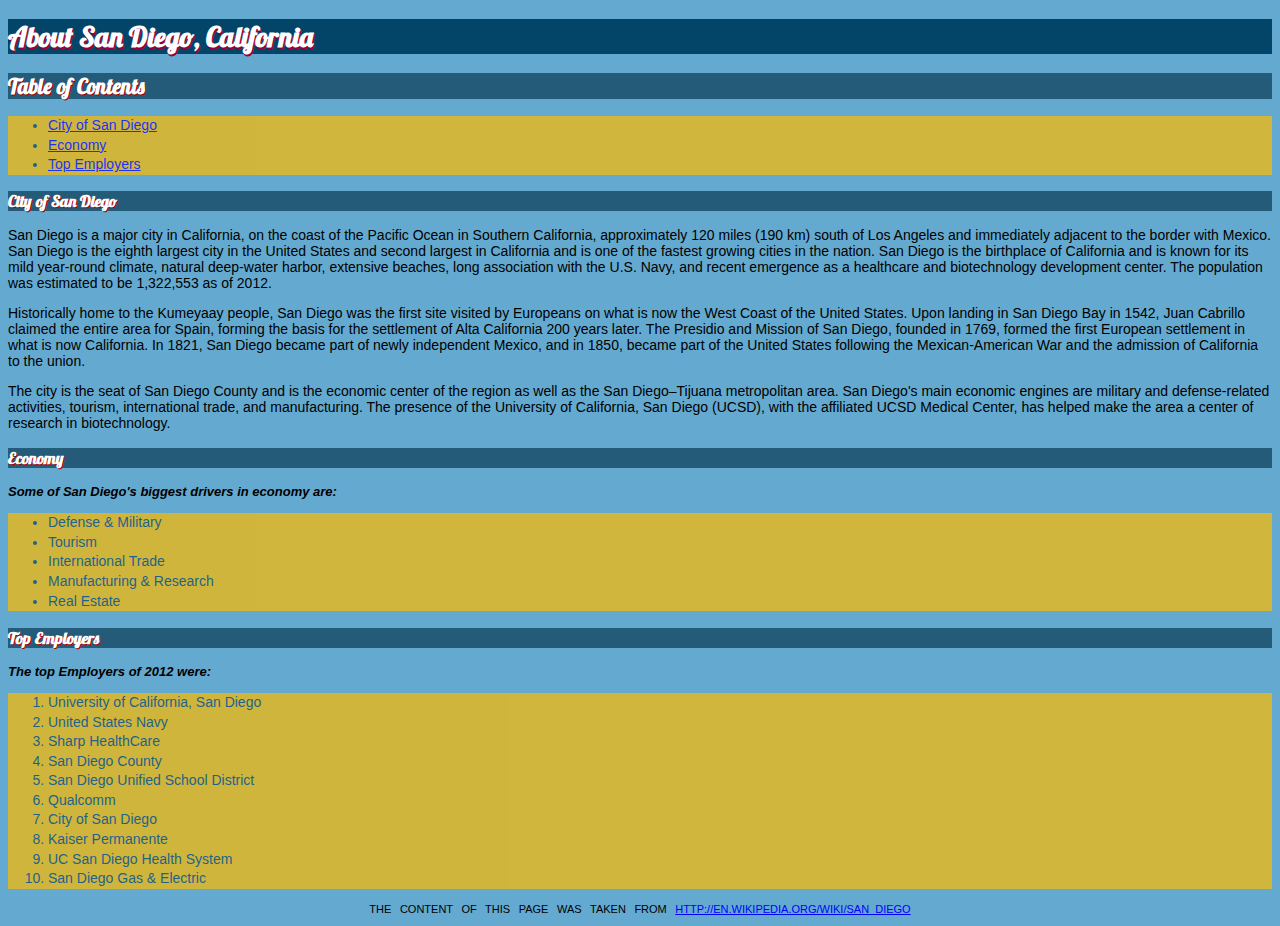
<file: styling/styling-text.html>
<!doctype html>
<html lang="en">
	<head>
    	<link href='http://fonts.googleapis.com/css?family=Lobster' rel='stylesheet' type='text/css'>
		<meta charset="UTF-8">
		<title>Color - San Diego</title>
        <link href="css/styles.css" type="text/css" rel="stylesheet" />
	</head>

	<body>
    <h1>About San Diego, California</h1>
    <h2>Table of Contents</h2>
    <ul>
    	<li><a href="#city">City of San Diego</a></li>
        <li><a href="#economy">Economy</a></li>
        <li><a href="#employers">Top Employers</a></li>
    </ul>
    <h3 id="city">City of San Diego</h3>
    <p>San Diego is a major city in California, on the coast of the Pacific Ocean in Southern California, approximately 120 miles (190 km) south of Los Angeles and immediately adjacent to the border with Mexico. San Diego is the eighth largest city in the United States and second largest in California and is one of the fastest growing cities in the nation. San Diego is the birthplace of California and is known for its mild year-round climate, natural deep-water harbor, extensive beaches, long association with the U.S. Navy, and recent emergence as a healthcare and biotechnology development center. The population was estimated to be 1,322,553 as of 2012.</p>
	<p>Historically home to the Kumeyaay people, San Diego was the first site visited by Europeans on what is now the West Coast of the United States. Upon landing in San Diego Bay in 1542, Juan Cabrillo claimed the entire area for Spain, forming the basis for the settlement of Alta California 200 years later. The Presidio and Mission of San Diego, founded in 1769, formed the first European settlement in what is now California. In 1821, San Diego became part of newly independent Mexico, and in 1850, became part of the United States following the Mexican-American War and the admission of California to the union.</p>
	<p>The city is the seat of San Diego County and is the economic center of the region as well as the San Diego–Tijuana metropolitan area. San Diego's main economic engines are military and defense-related activities, tourism, international trade, and manufacturing. The presence of the University of California, San Diego (UCSD), with the affiliated UCSD Medical Center, has helped make the area a center of research in biotechnology.</p>
    <h3 id="economy">Economy</h3>
    <p class="listheading">Some of San Diego's biggest drivers in economy are:</p>
    <ul>
    	<li>Defense & Military</li>
        <li>Tourism</li>
        <li>International Trade</li>
        <li>Manufacturing & Research</li>
        <li>Real Estate</li>
    </ul>
    <h3 id="employers">Top Employers</h3>
    <p class="listheading">The top Employers of 2012 were:</p>
    <ol>
    	<li>University of California, San Diego</li>
        <li>United States Navy</li>
        <li>Sharp HealthCare</li>
        <li>San Diego County</li>
        <li>San Diego Unified School District</li>
        <li>Qualcomm</li>
        <li>City of San Diego</li>
        <li>Kaiser Permanente</li>
        <li>UC San Diego Health System</li>
        <li>San Diego Gas & Electric</li>
    </ol>
    
    
    <p id="source">The content of this page was taken from <a href="http://en.wikipedia.org/wiki/San_Diego">http://en.wikipedia.org/wiki/San_Diego</a></p>

	</body>
</html>
</file>
<file: final/css/styles.css>
/* CSS Document */

/*main content*/
#wrapper {
	background:
		url("../images/something-70s-bright.gif") repeat-x center top;
	width: 1000px;
	padding: 2px;
	margin: 0 auto;
	box-shadow: 3px 7px 7px 7px #CCCCCC;
	border-radius: 5px;}

body {
	background-color: rgba(255,255,204,1);
	color: #000;
	font: 1.000em Calibri, Helvetica, sans-serif;}

/*headings*/	
h1 {
	height: 40px;
	color: #333;
	text-align: center;}

h1, h2, h3 {
	background-color: rgb(255,204,204);
	background: radial-gradient(ellipse at center, #febbbb 0%,#fe9090 100%,#ff5c5c 100%);
	padding: 0px 0px 0px 5px;
	font-family: 'Arapey', serif;}
	
h2, h3 {
	height: 23px;
	color: #666;}
	
/*everything in column 1*/	
#column1 {
	float: left;
	width: 588px;
	padding: 2px;
	margin: 2px;}

ul {
	height: 20px;
	border: groove;}

ul li {
	margin: 0px 5px;}
	
.nav {
	display: inline;}

blockquote {
	background:
		url("../images/desert.jpg") no-repeat center center;
	font: italic normal 1.000em/150% Verdana, Geneva, sans-serif;
	text-align: left;
	text-shadow: 0.071em 0.14em #CCCCCC;
	width: 300px;
	margin: auto;}
	
/*everything in column 2*/	
#column2 {
	float: left;
	width: 388px;
	padding: 2px;
	margin: 2px;}
		
.stripimg {
	width: 340px;
	height: 360px;}
	
figcaption {
	font-size: small;}
	
table {
	background-color: #69C;
	margin: 2px auto;
	width: 346px;
	font-size: 1.000em;
	border: dotted;
	border-collapse: collapse;}

td {
	padding-right: 2px;
	text-align: center;}
	
tr {
	margin-top: 2px;}

td:hover {
	background-color: #66F;}
	
th {
	text-transform: uppercase;}
form {
	border: ridge;
	width: 346px;
	margin: 2px auto;
	padding: 2px;
	text-align: left;}
	
input {
	background-color: #CFF;
	color: #000;}
	
input:hover {
	background-color: #66F;}
	
input:focus {
	background-color: #FFC}
	
textarea {
	font-size: small;}

/*footer*/	
footer {
	margin: 30px;
	clear: both;
	display: block;}
	
footer p {
	text-align: center;}
</file>
<file: css/styles.css>
@charset "UTF-8";
/* CSS Document */

/*all colors from http://colorschemedesigner.com/# 
scheme ID: 3t31Tw0w0w0w0*/

body {
	background-color: #64AAD0;
	background-color: hsl(100%,50%)
	color: rgb(3,69,105);}
	
h1 {
	background-color: #034569;
	color: White;}
	
h2, h3 {
	background-color: #235B79;
	color: White;}
	
ul, ol {
	background-color: #FFBA00;
	color: White;
	opacity: 0.70;}
	
li {
	color: #034569;}
</file>
<file: backgrounds/css/styles.css>
/* CSS Document */

/*all colors from http://colorschemedesigner.com/# 
scheme ID: 3t31Tw0w0w0w0*/

#wrapper {
	background:
		url("../images/sand-blossom.gif") repeat-x center top;
	width: 100%;
	margin: 0 auto;
	box-shadow: 5px 9px 9px 9px #666666;
	border-radius: 5px;}

body {
	background-color: #64AAD0;
	background-color: hsl(100%,50%);
	color: rgb(3,69,105);
	text-align: left;
	font: 1.000em Arial, Helvetica, sans-serif;}
	
.icon {
	float: left;
	width: 12%;
	height: 12%;}
	
h1 {
	background-color: #034569;
	color: White;
	font-family: 'Lobster', cursive;
	text-shadow: 0.071em 0.143em #990033;
	text-align: center;}
	
#header {
	width: 40%;
	margin: 1.25% auto;}
	
h2, h3 {
	background-color: #235B79;
	color: White;
	font-family: 'Lobster', cursive;
	text-shadow: 0.071em 0.071em #990000;
	padding: .25%;}
	
p {
	margin: 1% auto 1% auto;}
	
ul, ol {
	background: 
		#FFBA00 linear-gradient(to bottom, #fefcea 0%,#f1da36 100%);
	opacity: 0.70;
	border: medium dotted black;}
	
ul {
	list-style-type: circle;}
	
ol {
	list-style-type: lower-roman;}
	
li {
	color: #034569;
	line-height: 1.4em;}
	
.listheading {
	font: oblique bold 13px Arial, Helvetica, sans-serif;}
	
.toc {
	display: inline;
	margin-left: 2.5%;
	height: 15px;}
	
#column1 {
	float: left;
	width: 60%;
	padding: .375%;
	margin: .375%;}
	
#column2 {
	float: left;
	width: 35%;
	padding: .375%;
	margin: .375%;}
	
#footer {
	margin-top: .25%;
	clear: both;}
	
#source {
	font-size: 0.786em;
	text-transform: uppercase;
	word-spacing: 0.5em;
	text-align: center;} 

a:link {
	color: #00F;}

a:visited {
	color: #000;}
	
a:hover {
	color: #903;}
	
a:active {
	color: #006;}
</file>
<file: box/css/styles.css>
@charset "UTF-8";
/* CSS Document */

/*all colors from http://colorschemedesigner.com/# 
scheme ID: 3t31Tw0w0w0w0*/

#wrapper {
	width: 800px;
	margin: 3px auto;
	box-shadow: 5px 9px 9px 9px #666666;
	border-radius: 5px;}

body {
	background-color: #64AAD0;
	background-color: hsl(100%,50%)
	color: rgb(3,69,105);
	text-align: left;
	font: 14px Arial, Helvetica, sans-serif;}
	
h1 {
	background-color: #034569;
	color: White;
	font-family: 'Lobster', cursive;
	text-shadow: 1px 2px #990033;}
	
#header {
	width: 335px;
	margin: 10px auto;}
	
h2, h3 {
	background-color: #235B79;
	color: White;
	font-family: 'Lobster', cursive;
	text-shadow: 1px 1px #990000;
	padding: 3px;}
	
p {
	margin: 25px auto 7px auto;}
	
ul, ol {
	background-color: #FFBA00;
	opacity: 0.70;
	border: medium dotted black;}
	
ul {
	list-style-type: circle;}
	
ol {
	list-style-type: lower-roman;}
	
li {
	color: #034569;
	line-height: 1.4em;}
	
.listheading {
	font: oblique bold 13px Arial, Helvetica, sans-serif;}
	
.toc {
	display: inline;
	margin-left: 20px;
	height: 15px;}
	
#source {
	font-size: 11px;
	text-transform: uppercase;
	word-spacing: 0.5em;
	text-align: center;} 

a:link {
	color: #00F;}

a:visited {
	color: #000;}
	
a:hover {
	color: #903;}
	
a:active {
	color: #006;}
</file>
<file: html5/css/styles.css>
/* CSS Document */

/*all colors from http://colorschemedesigner.com/# 
scheme ID: 3t31Tw0w0w0w0*/

#wrapper {
	background:
		url("../images/sand-blossom.gif") repeat-x center top;
	width: 100%;
	margin: 0 auto;
	box-shadow: 5px 9px 9px 9px #666666;
	border-radius: 5px;}

body {
	background-color: #64AAD0;
	background-color: hsl(100%,50%);
	color: rgb(3,69,105);
	text-align: left;
	font: 1.000em Arial, Helvetica, sans-serif;}
	
.icon {
	float: left;
	width: 12%;
	height: 12%;}
	
h1 {
	background-color: #034569;
	color: White;
	font-family: 'Lobster', cursive;
	text-shadow: 0.071em 0.143em #990033;
	text-align: center;}
	
header {
	width: 40%;
	margin: 1.25% auto;
	display: block;}
	
nav {
	display: block;}
	
section {
	display: block;}
	
aside {
	display: block;}
	
h2, h3 {
	background-color: #235B79;
	color: White;
	font-family: 'Lobster', cursive;
	text-shadow: 0.071em 0.071em #990000;
	padding: .25%;}
	
p {
	margin: 1% auto 1% auto;}
	
ul, ol {
	background: 
		#FFBA00 linear-gradient(to bottom, #fefcea 0%,#f1da36 100%);
	opacity: 0.70;
	border: medium dotted black;}
	
ul {
	list-style-type: circle;}
	
ol {
	list-style-type: lower-roman;}
	
li {
	color: #034569;
	line-height: 1.4em;}
	
.listheading {
	font: oblique bold 13px Arial, Helvetica, sans-serif;}
	
.toc {
	display: inline;
	margin-left: 2.5%;
	height: 15px;}
	
#column1 {
	float: left;
	width: 60%;
	padding: .375%;
	margin: .375%;}
	
#column2 {
	float: left;
	width: 35%;
	padding: .375%;
	margin: .375%;}
	
table {
	width: 100%;
	padding: 1%;
	font-size: 1.000em;
	border: dashed;
	border-spacing: inherit;
	text-align: center;
	background-color:inherit;
	display: block;}
	
th {
	text-transform: uppercase;}

tr:hover {
	background-color: #FFC;}
	
td { 
	margin: 3px;}
	
footer {
	margin-top: .25%;
	clear: both;
	display: block;}
	
#source {
	font-size: 0.786em;
	text-transform: uppercase;
	word-spacing: 0.5em;
	text-align: center;} 

a:link {
	color: #00F;}

a:visited {
	color: #000;}
	
a:hover {
	color: #903;}
	
a:active {
	color: #006;}
</file>
<file: layout/css/styles.css>
/* CSS Document */

/*all colors from http://colorschemedesigner.com/# 
scheme ID: 3t31Tw0w0w0w0*/

#wrapper {
	width: 100%;
	margin: 0 auto;
	box-shadow: 5px 9px 9px 9px #666666;
	border-radius: 5px;}

body {
	background-color: #64AAD0;
	background-color: hsl(100%,50%)
	color: rgb(3,69,105);
	text-align: left;
	font: 1.000em Arial, Helvetica, sans-serif;}
	
h1 {
	background-color: #034569;
	color: White;
	font-family: 'Lobster', cursive;
	text-shadow: 0.071em 0.143em #990033;}
	
#header {
	width: 42%;
	margin: 1.25% auto;}
	
h2, h3 {
	background-color: #235B79;
	color: White;
	font-family: 'Lobster', cursive;
	text-shadow: 0.071em 0.071em #990000;
	padding: .25%;}
	
p {
	margin: 1% auto 1% auto;}
	
ul, ol {
	background-color: #FFBA00;
	opacity: 0.70;
	border: medium dotted black;}
	
ul {
	list-style-type: circle;}
	
ol {
	list-style-type: lower-roman;}
	
li {
	color: #034569;
	line-height: 1.4em;}
	
.listheading {
	font: oblique bold 13px Arial, Helvetica, sans-serif;}
	
.toc {
	display: inline;
	margin-left: 2.5%;
	height: 15px;}
	
#column1 {
	float: left;
	width: 60%;
	padding: .375%;
	margin: .375%;}
	
#column2 {
	float: left;
	width: 35%;
	padding: .375%;
	margin: .375%;}
	
#footer {
	margin-top: .25%;
	clear: both;}
	
#source {
	font-size: 0.786em;
	text-transform: uppercase;
	word-spacing: 0.5em;
	text-align: center;} 

a:link {
	color: #00F;}

a:visited {
	color: #000;}
	
a:hover {
	color: #903;}
	
a:active {
	color: #006;}
</file>
<file: styling/css/styles.css>
@charset "UTF-8";
/* CSS Document */

/*all colors from http://colorschemedesigner.com/# 
scheme ID: 3t31Tw0w0w0w0*/

body {
	background-color: #64AAD0;
	background-color: hsl(100%,50%)
	color: rgb(3,69,105);
	text-align: left;
	font: 14px Arial, Helvetica, sans-serif;}
	
h1 {
	background-color: #034569;
	color: White;
	font-family: 'Lobster', cursive;
	text-shadow: 1px 2px #990033;}
	
h2, h3 {
	background-color: #235B79;
	color: White;
	font-family: 'Lobster', cursive;
	text-shadow: 1px 1px #990000;}
	
ul, ol {
	background-color: #FFBA00;
	opacity: 0.70;}
	
li {
	color: #034569;
	line-height: 1.4em;}
	
.listheading {
	font: oblique bold 13px Arial, Helvetica, sans-serif;}
	
#source {
	font-size: 11px;
	text-transform: uppercase;
	word-spacing: 0.5em;
	text-align: center;} 

a:link {
	color: #00F;}

a:visited {
	color: #000;}
	
a:hover {
	color: #903;}
	
a:active {
	color: #006;}
</file>
